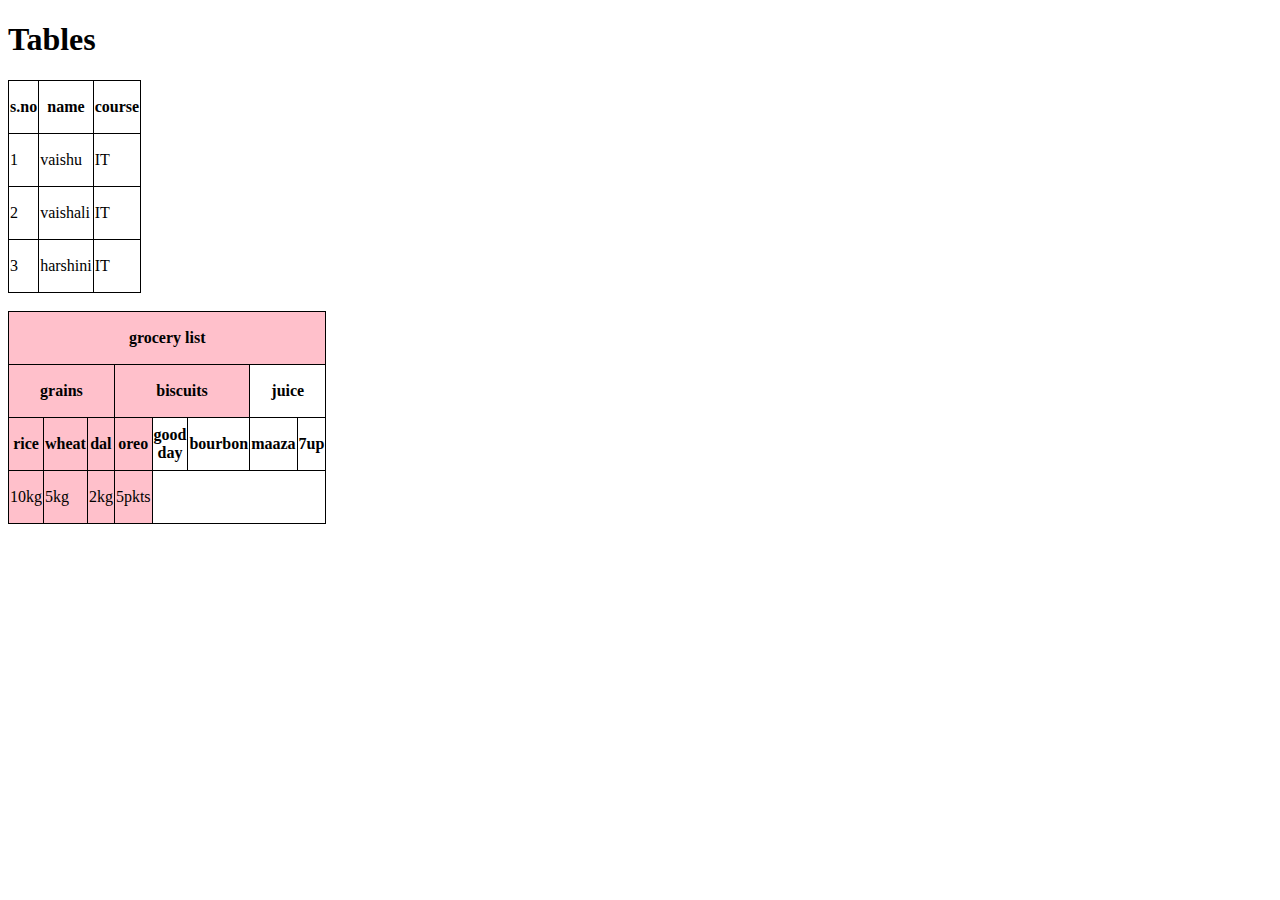
<file: index.html>
<!DOCTYPE html>
<html lang="en">
<head>
    <meta charset="UTF-8">
    <meta name="viewport" content="width=device-width, initial-scale=1.0">
    <title>Document</title>
    <style>
    .heading p{
        
        color:green;
    }
    </style>
    <link rel = "stylesheet"
    href = "index.css">
</head>
<body>
   <!-- <p style="color:red;
    background-color : black";>Lorem ipsum, dolor sit amet consectetur adipisicing elit. Deleniti quisquam culpa sequi explicabo reiciendis? Quibusdam beatae est consequatur mollitia ipsam, atque, quas a officiis perspiciatis impedit laboriosam assumenda velit harum!</p>
    <h1 id = "h">heading1</h1>
    <h2 class = "heading">heading2</h2>
    <div class = "heading">
        <p>this is para</p>
        <p>this is para2</p>
        <h1>this</h1>
    </div>
    <p class = "heading">this is paragraph</p>-->
    <!--<h1>formatting tags</h1>
    <p>Lorem ipsum dolor sit amet consectetur <b>adipisicing</b> elit. Ipsa, error.</p>
    <p>Lorem ipsum dolor sit amet consectetur <strong>adipisicing</strong> elit. Ipsa, error.</p>
    <p>Lorem ipsum dolor sit amet consectetur <i>adipisicing</i> elit. Ipsa, error.</p>
    <p>Lorem ipsum dolor sit amet consectetur <em><b>adipisicing</b></em>elit. Ipsa, error.</p>
    <p>Lorem ipsum dolor sit amet consectetur <b><sup>adipisicing</b></sup> elit. Ipsa, error.</p>
    <p>Lorem ipsum dolor sit amet consectetur <b><sub>adipisicing</b></sub> elit. Ipsa, error.</p>
    <p>Lorem ipsum dolor sit amet consectetur <u>adipisicing</u> elit. Ipsa, error.</p>
    <p>Lorem ipsum dolor sit amet consectetur<mark style = background-color:red; <b>adipisicing</b> </mark>elit. Ipsa, error.</p>
    <p style = "background-color: aqua;">Lorem ipsum dolor sit amet consectetur <b>adipisicing</b> elit. Ipsa, error.</p>
    <span span style = "background-color: goldenrod;">Lorem ipsum dolor sit amet consectetur <b>adipisicing</b> elit. Ipsa, error.</span></p>
    <p>Lorem ipsum dolor sit amet consectetur <b><del>adipisicing</del></b> elit. Ipsa, error.</p>
    <p>Lorem ipsum dolor sit amet consectetur <b><small>adipisicing</b></small> elit. Ipsa, error.</p>
    <p>Lorem ipsum dolor sit amet consectetur <b><ins>adipisicing hello</ins></b> elit. Ipsa, error.</p>-->
    <!--<h1>
        <pre>
            types of list
            1.ordered list -----ol,li 
            2.unordered list -----ul,li
            3.definition list ----dl,dt,dd
        </pre>
    </h1>
    <ol style = "list-style-type: lower-greek; background-color: peachpuff;">
        <li>tea</li>
        <li>coffee</li>
        <li>milk</li>
        <li>freshjuice</li>
        <ul>
            <li>mango</li>
            <li>pineapple</li>
        </ul>
    </ol>
    <ul style ="list-style-type:lower-alpha;">
        <li>tea</li>
        <li>coffee</li>
        <li>milk</li>
    </ul>
    <dl>
        <dt>html</dt>
        <dd>html is hyper text markup language</dd>
    </dl>
    <abbr title = "World Wide Web">WWW</abbr>
    <div class = "Navication">
    <nav>
    <ol>
        <li style = "background-color: azure;">Home</li>
        <li>about us</li>
        <li>Contact us</li>
        <li>Carrer</li>
    </ol>
    </nav>
    
</div>-->
<!--<a href="https://accounts.google.com/AddSession?Email=harshinipachigolla%40gmail.com&continue=https%3A%2F%2Fwww.google.com%2F" target="_top">sign in</a>
<a href = #c5>jump to chapter5</a>
<p>1.Lorem ipsum dolor sit amet consectetur adipisicing elit. Nesciunt cum voluptatem totam eos id ducimus minima quae fugit veniam in amet rem nostrum consequuntur quo, rerum ab distinctio, facere quidem obcaecati incidunt molestiae exercitationem perferendis. Aspernatur at, magni modi voluptas tempore quos culpa quasi nihil in error voluptatum veritatis ratione?</p>
<p>2.Lorem ipsum dolor sit amet consectetur adipisicing elit. Perferendis neque eos iusto impedit voluptatibus numquam repellat, cumque obcaecati quisquam ducimus? Voluptas officiis laborum inventore. Placeat quo explicabo repellendus temporibus fuga!</p>
<p>3.Lorem ipsum dolor sit, amet consectetur adipisicing elit. Animi explicabo quia modi magni sunt odio labore ratione, cupiditate quos libero nulla reprehenderit id, atque voluptates? Ab necessitatibus at inventore placeat!</p>
<p>4.Lorem ipsum dolor, sit amet consectetur adipisicing elit. Cupiditate eligendi vitae officiis, sunt similique delectus eius iste ipsum recusandae et, itaque deserunt nostrum sequi minus laudantium. Consectetur accusamus nihil dignissimos placeat temporibus eius cumque, sapiente, dolorem illum voluptatibus dicta quis eveniet error sunt voluptatum ut quam laborum autem molestiae inventore.</p>
<p id ="c5">5.Lorem ipsum dolor sit amet consectetur adipisicing elit. Iste esse animi tempore ratione possimus, error quod ullam nisi temporibus nihil aperiam ipsum, delectus, quis illo cum unde debitis inventore? Corrupti ab pariatur maxime exercitationem quod? Aliquid nostrum officiis labore asperiores cum dicta. Nostrum, reprehenderit assumenda. Tenetur iure veniam aliquam excepturi.</p>
<p>6.Lorem ipsum dolor, sit amet consectetur adipisicing elit. Officia officiis porro nostrum aut. Nemo officiis modi aperiam commodi enim dignissimos aspernatur blanditiis saepe atque ad optio molestias cumque maxime sit nam asperiores suscipit sequi culpa obcaecati, deleniti illo. Omnis sunt amet eligendi voluptate sapiente dolore? Dolore maxime veniam blanditiis libero.</p>
<p>7.Lorem ipsum dolor, sit amet consectetur adipisicing elit. Officia officiis porro nostrum aut. Nemo officiis modi aperiam commodi enim dignissimos aspernatur blanditiis saepe atque ad optio molestias cumque maxime sit nam asperiores suscipit sequi culpa obcaecati, deleniti illo. Omnis sunt amet eligendi voluptate sapiente dolore? Dolore maxime veniam blanditiis libero.</p>
<p>8.Lorem ipsum dolor, sit amet consectetur adipisicing elit. Officia officiis porro nostrum aut. Nemo officiis modi aperiam commodi enim dignissimos aspernatur blanditiis saepe atque ad optio molestias cumque maxime sit nam asperiores suscipit sequi culpa obcaecati, deleniti illo. Omnis sunt amet eligendi voluptate sapiente dolore? Dolore maxime veniam blanditiis libero.</p>
<p>9.Lorem ipsum dolor, sit amet consectetur adipisicing elit. Officia officiis porro nostrum aut. Nemo officiis modi aperiam commodi enim dignissimos aspernatur blanditiis saepe atque ad optio molestias cumque maxime sit nam asperiores suscipit sequi culpa obcaecati, deleniti illo. Omnis sunt amet eligendi voluptate sapiente dolore? Dolore maxime veniam blanditiis libero.</p>-->


<h1>Tables</h1>
<table>
    <tr>
        <th>s.no</th>
        <th>name</th>
        <th>course</th>
    </tr>
    <tr>
        <td>1</td>
        <td>vaishu</td>
        <td>IT</td>
    </tr>
    <tr>
        <td>2</td>
        <td>vaishali</td>
        <td>IT</td>
    </tr>
    <tr>
        <td>3</td>
        <td>harshini</td>
        <td>IT</td>
    </tr>
</table><br>
<table>
    <colgroup>
       <col span = "4" style=" background-color: pink">
    </colgroup>
    <tr >
        <th colspan="8">grocery list</th>
    </tr>
    <tr>
        <th colspan = "3">grains</th>
        <th colspan = "3">biscuits</th>
        <th colspan = "3">juice</th>
    </tr>
    <tr>
        <th>rice</th>
        <th>wheat</th>
        <th>dal</th>
        <th>oreo</th>
        <th>good day</th>
        <th>bourbon</th>
        <th>maaza</th>
        <th>7up</th>
    </tr>
    <tr>
        <td>10kg</td>
        <td>5kg</td>
        <td>2kg</td>
        <td>5pkts</td>
    </tr>
</table>
</body>
</html>
</file>
<file: index.css>
/*h1{
    color : blueviolet;
}*/
.navication #li1{
    background-color:  plum ;
    border:10px  yellowgreen;
    margin: 50px;
    padding: 20px 10px 30px 15px;
}
a{
    display:block;
}

table,tr,td,th{
    border : 1px solid black;
    border-collapse: collapse;

    width: 50px;
    height: 50px;
}
/*tr:nth-child(odd){
    background-color: aquamarine;
}
tr:nth-child(even){
    background-color:beige;
}
</file>
